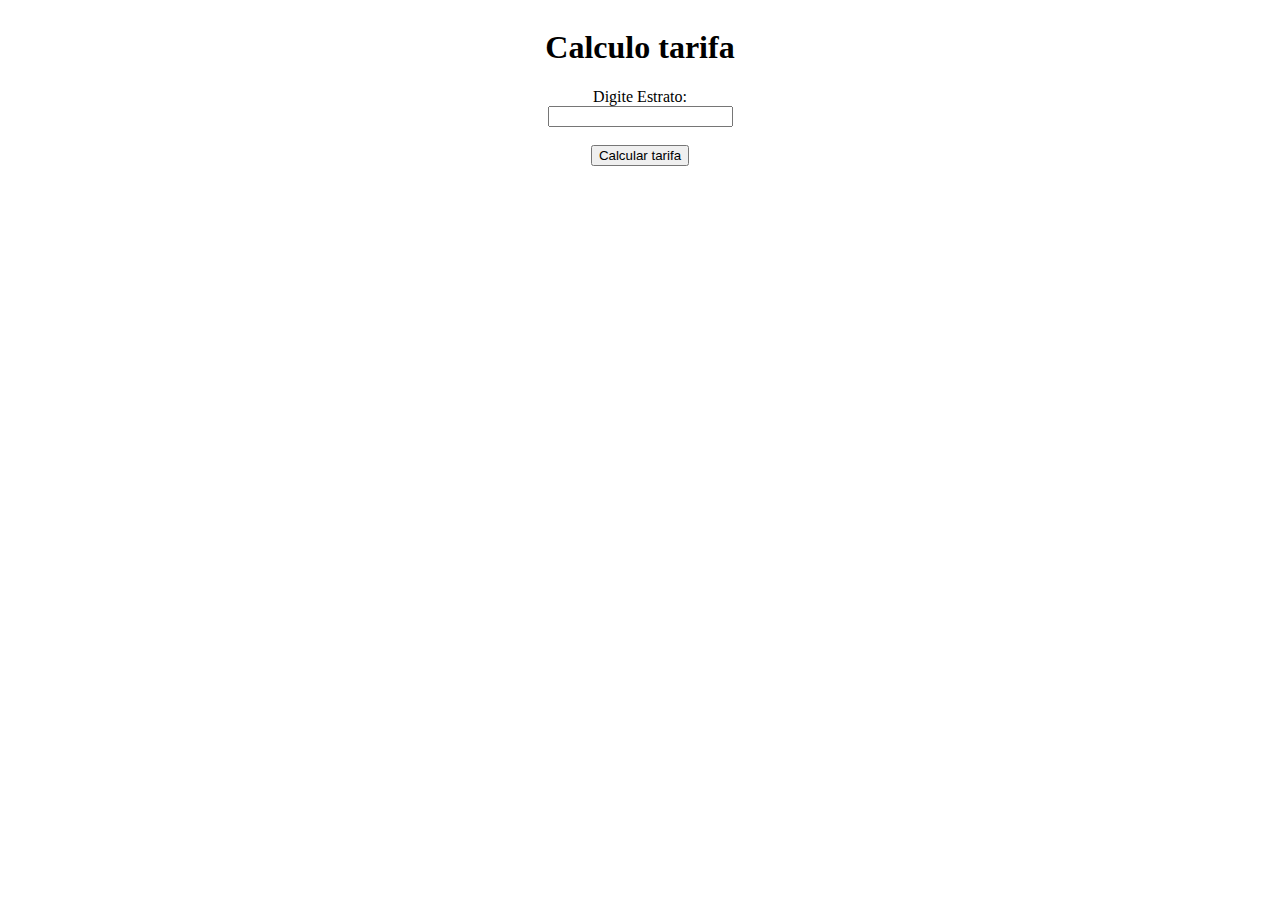
<file: index.html>
<!DOCTYPE html>
<html lang="es">
    <head>
        <meta charset="UTF-8">
        <meta http-equiv="X-UA-Compatible" content="IE=edge">
        <meta name="viewport" content="width=device-width, initial-scale=1.0">
        <link rel="stylesheet"
            href="https://use.fontawesome.com/releases/v5.8.1/css/all.css"
            integrity="sha384-50oBUHEmvpQ+1lW4y57PTFmhCaXp0ML5d60M1M7uH2+nqUivzIebhndOJK28anvf"
            crossorigin="anonymous">
            <style>
                .container{
                    display: flex;
                    justify-content: flex-start;
                    align-items: center;
                    flex-direction: column;
                }
            </style>
        <title>Example</title>
    </head>
    <body>
        <main class="container">
            <h1>Calculo tarifa</h1>
            <label for="estrato">Digite Estrato:</label>
            <input type="number" id="estrato"><br>
            <button onclick="calcular()">Calcular tarifa</button>
            <h2 id="resultado"></h2>
        </main>
        <script>
            var tarifa;
            calcular = () =>{
                var estrato = Number(document.querySelector("#estrato").value);
                var resultado = document.querySelector("#resultado")
                tarifa = 10000 * ((estrato+1)/2);
                resultado.innerHTML="La tarifa es: "+tarifa;
            }
        </script>
    </body>
</html>
</file>
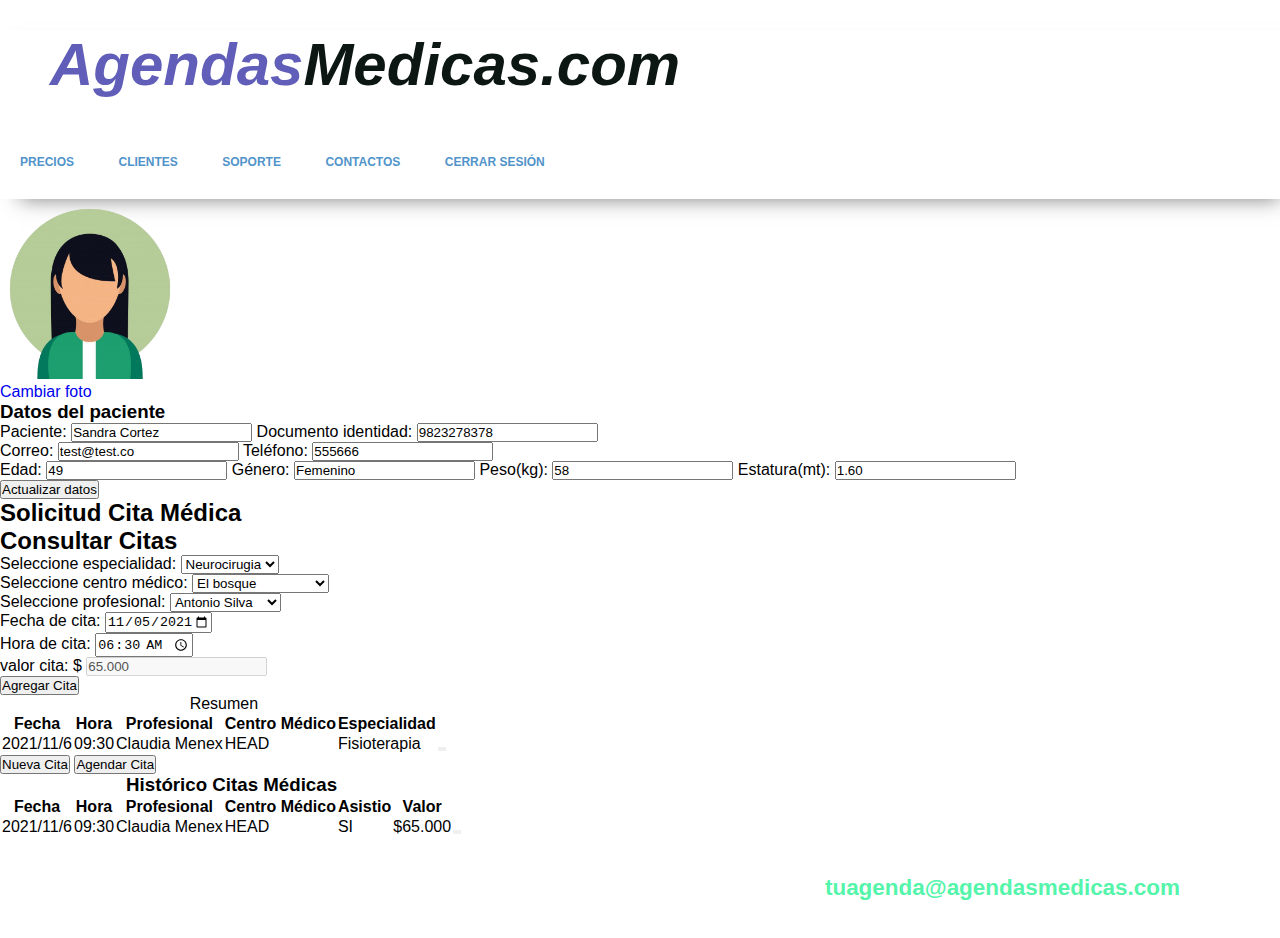
<file: agendarCita.html>
<!DOCTYPE html>
<html lang="es">
  <head>
    <meta charset="UTF-8" />
    <meta http-equiv="X-UA-Compatible" content="IE=edge" />
    <meta name="viewport" content="width=device-width, initial-scale=1.0" />
    <link
      rel="stylesheet"
      href="https://use.fontawesome.com/releases/v5.8.1/css/all.css"
      integrity="sha384-50oBUHEmvpQ+1lW4y57PTFmhCaXp0ML5d60M1M7uH2+nqUivzIebhndOJK28anvf"
      crossorigin="anonymous"
    />
    <link rel="stylesheet" href="./css/style.css" />
    <title>Agenda</title>
  </head>
  <body>
    <header id="header">
      <div id="titulo">
        <h1>Agendas<span>Medicas.com</span></h1>
      </div>
      <nav id="nav-menu">
        <ul>
          <li><a href="#">Precios</a></li>
          <li><a href="#">Clientes</a></li>
          <li><a href="#">Soporte</a></li>
          <li><a href="#">Contactos</a></li>
          <li><a href="#">Cerrar sesión</a></li>
        </ul>
      </nav>
    </header>
    <main>
      <section id="datos">
        <div id="fotoperfil">
          <img
            src="./img/perfilPaciente.png"
            alt="perfilPaciente"
            width="180"
            height="180"
          />
          <figcaption>
            <a href="#">Cambiar foto</a>
          </figcaption>
        </div>
        <form id="datospaciente" name="datospaciente">
          <h3>Datos del paciente</h3>
          <label for="paciente">Paciente: </label
          ><input readonly id="paciente" name="paciente" type="text" value="Sandra Cortez" />
          <label for="documento">Documento identidad: </label
          ><input readonly
            id="documento"
            name="documento"
            type="number"
            value="9823278378"
            minlength="6"
            maxlength="11"
          /><br />
          <label for="email">Correo: </label
          ><input readonly id="email" name="email" type="email" value="test@test.co" />
          <label for="telefono">Teléfono: </label
          ><input readonly id="telefono" name="telefono" type="tel" value="555666"/><br />
          <label for="edad">Edad: </label
          ><input readonly id="edad" name="edad" type="number" value="49"/>
          <label for="genero">Género: </label
          ><input readonly id="genero" name="genero" type="text" value="Femenino"/>
          <label for="peso">Peso(kg): </label
          ><input readonly id="peso" name="peso" type="number" value="58"/>
          <label for="estatura">Estatura(mt): </label
          ><input readonly id="estatura" name="estatura" type="number" value="1.60"/><br />
          <button id="actualizardatos">
            <i class="fa fa-id-card"></i>Actualizar datos
          </button>
        </form>
      </section>
      <div id="vistas">
        <h2 id="vistasolicitudcita">Solicitud Cita Médica</h2>
        <h2 id="vistaconsultarcitas">Consultar Citas</h2>
      </div>
      <div id="solicitud">
        <section id="formsolicitud">
          <form name="solicitudcita" id="solicitudcita">
            <div>
              <label for="especialidad">Seleccione especialidad: </label>
              <select id="especialidad" name="especialidad">
                <option value="neuro">Neurocirugia</option>
                <option value="fisio">Fisioterapia</option>
                <option value="pedi">Pediatria</option>
                <option value="nutri">Nutrición</option>
              </select>
            </div>
            <div>
              <label for="centromedico">Seleccione centro médico: </label>
              <select id="centromedico" name="centromedico">
                <option value="bosq">El bosque</option>
                <option value="saba">La sabana</option>
                <option value="espun">Especialista unidos</option>
                <option value="head">HEAD</option>
              </select>
            </div>
            <div>
              <label for="profesional">Seleccione profesional: </label>
              <select id="profesional" name="profesional">
                <option value="1">Antonio Silva</option>
                <option value="2">Claudia Menex</option>
                <option value="3">Ander Ferrera</option>
                <option value="4">Maria Soler</option>
              </select>
            </div>
            <div>
              <label for="fechacita">Fecha de cita: </label>
              <input
                type="date"
                value="2021-11-05"
                min="2021-11-05"
                max="2021-12-30"
              />
            </div>
            <div>
              <label for="horacita">Hora de cita: </label>
              <input
                list="listalimitestiempo"
                type="time"
                value="06:30"
                min="06:30"
                step="1800"
                max="18:00"
              />
              <datalist id="listalimitestiempo">
                <option value="06:30"></option>
                <option value="07:00"></option>
                <option value="07:30"></option>
                <option value="08:00"></option>
                <option value="08:30"></option>
                <option value="09:00"></option>
                <option value="09:30"></option>
                <option value="10:00"></option>
                <option value="10:30"></option>
                <option value="11:00"></option>
                <option value="11:30"></option>
                <option value="12:00"></option>
              </datalist>
            </div>
            <div>
              <label for="valorcita">valor cita: $</label>
              <input type="text" value="65.000" disabled />
            </div>
            <button id="agregarcita">
              <i class="fa fa-plus" aria-hidden="true"></i>Agregar Cita
            </button>
          </form>
        </section>
        <section id="resumen">
            <table>
              <caption>Resumen</caption>
            <tr>
              <th>Fecha</th>
              <th>Hora</th>
              <th>Profesional</th>
              <th>Centro Médico</th>
              <th>Especialidad</th>
              <th></th>
            </tr>
            <tr>
              <td>2021/11/6</td>
              <td>09:30</td>
              <td>Claudia Menex</td>
              <td>HEAD</td>
              <td>Fisioterapia</td>
              <td>
                <button id="editarcita"><i class="fa fa-edit"></i></button
                ><button id="cancelarcita"><i class="fa fa-times"></i></button>
              </td>
            </tr>
          </table>
          <button id="nuevacita">Nueva Cita</button>
          <button id="agendarcita">
            <i class="fa fa-save"></i>Agendar Cita
          </button>
        </section>
      </div>
      <div id="consultar">
        <section>
            <table>
              <caption><h3>Histórico Citas Médicas</h3></caption>
            <tr>
              <th>Fecha</th>
              <th>Hora</th>
              <th>Profesional</th>
              <th>Centro Médico</th>
              <th>Asistio</th>
              <th>Valor</th>
              <th></th>
            </tr>
            <tr>
              <td>2021/11/6</td>
              <td>09:30</td>
              <td>Claudia Menex</td>
              <td>HEAD</td>
              <td>SI</td>
              <td>$65.000</td>
              <td>
                <button id="editarcita"><i class="fa fa-edit"></i></button
                ><button id="cancelarcita"><i class="fa fa-times"></i></button>
              </td>
            </tr>
          </table>
        </section>
      </div>
    </main>
    <footer>
      <div id="iconos">
        <i class="fab fa-facebook"></i>
        <i class="fab fa-youtube"></i>
        <i class="fab fa-instagram"></i>
        <i class="fab fa-linkedin"></i>
      </div>
      <div id="correo">
        <h3>tuagenda@agendasmedicas.com</h3>
      </div>
    </footer>
  </body>
</html>
</file>
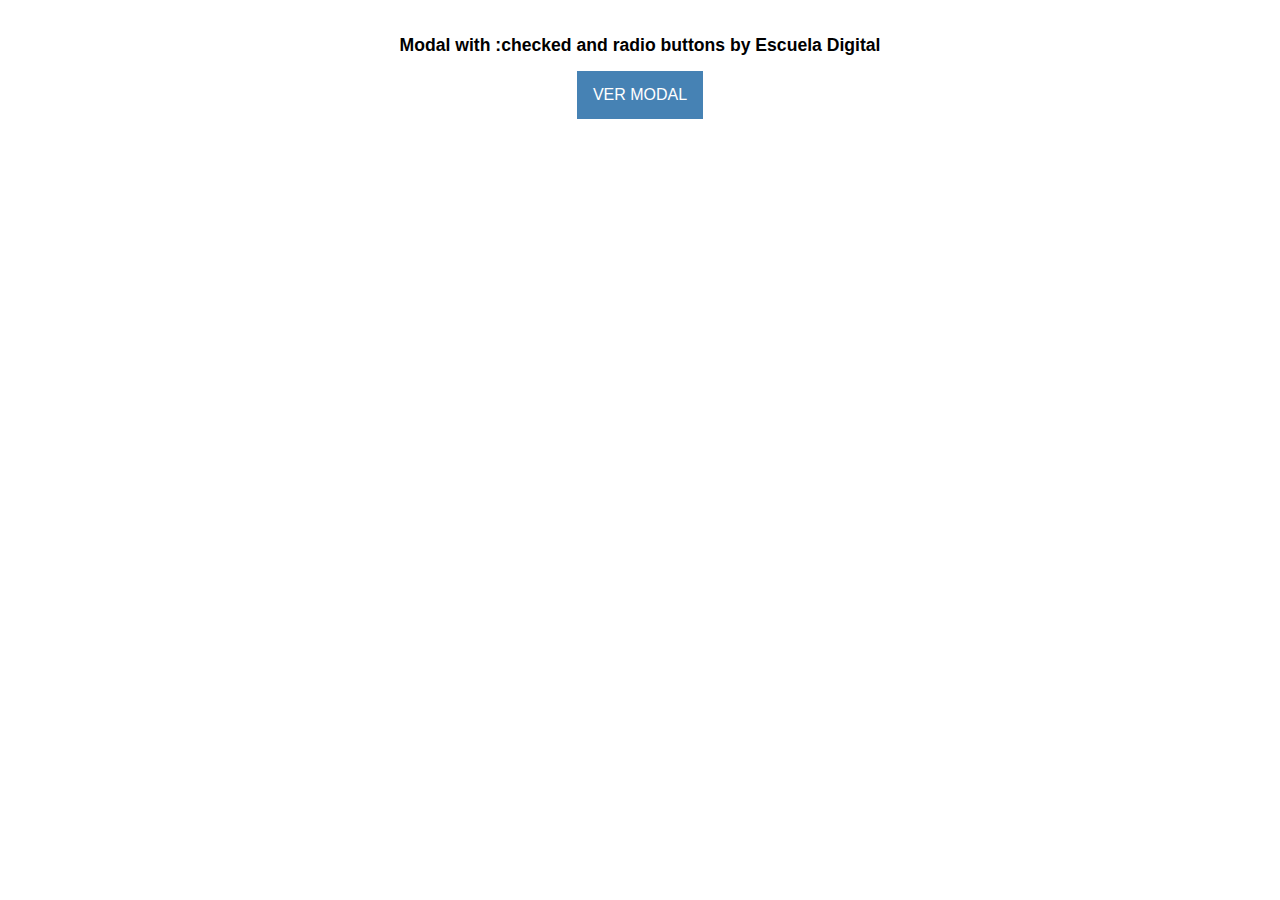
<file: modal.html>
<!DOCTYPE html>
<html lang="en">
    <head>
        <meta charset="UTF-8">
        <meta http-equiv="X-UA-Compatible" content="IE=edge">
        <meta name="viewport" content="width=device-width, initial-scale=1.0">
        <link rel="stylesheet" type="text/css" href="./css/prueba.css">
        <title>Document</title>
    </head>
    <body>
        <main>
            <h2>Modal with :checked and radio buttons by Escuela Digital </h2>
            <input type="radio" id="mostrar-modal" name="modal">
            <label for="mostrar-modal">Ver modal</label>

            <!--<div id="fondo"> -->
                <div id="modal">
                    <input type="radio" id="cerrar-modal" name="modal">
                    <label for="cerrar-modal">X</label>
                    <p> Lorem ipsum dolor sit amet, consectetur adipisicing
                        elit.
                        Nostrum nihil id commodi ipsa vitae dolore molestiae
                        minus
                        enim. Nulla ut recusandae nemo quam autem minus totam
                        impedit, quod accusamus optio?
                    </p>

                    <label for="controlador">Haz clic en el checkbox</label>
                    <input id="controlador" type="checkbox" />
                    <ul>
                        <li>Item 1</li>
                        <li>Item 2</li>
                    </ul>
                </div>
           
        </main>
    </body>
</html>
</file>
<file: css/style.css>
*{
    margin: 0;
    padding: 0;
    text-decoration: none;
    list-style: none;
    box-sizing: border-box;
}

body{
    font-family: "Jost", sans-serif;
}

#container{
    width: 100%;
    height: 100vh;
    background-color:rgb(159, 243, 215);
}

#header{
    height: 15%;
    background-color: white; 
    box-shadow: 10px 10px 20px -10px rgba(0,0,0,0.5);
}

nav{
    height: 100px;
    width: 95%;
    padding: 35px 0;
    display: flex;
    justify-content:space-between;
    align-items: center;
}

#titulo{
    width: 140px;
    margin-left: 50px;
    font-size: 20px;
    font-style: italic;
    margin-top: 30px;
}

#titulo h1 {
    color: rgb(96, 94, 184);
}
#titulo span {
    color: rgb(12, 22, 19);
}

.bar-btn {
    font-size: 30px;
    color: black;
    margin-right: 20px;
    cursor: pointer;
    margin-top: 40px;
}

#nav-menu {
    position: fixed;
    width: 100%;
    height: 0vh;
    top: 100px;
    background: rgba(255, 255, 255, 0.85);
    text-align: center;
    transition: all .5ms;
}

#nav-menu li {
    display: none;
    line-height: 30px;
    margin: 50px 0;
    transition: all .5s;
}

#nav-menu li a{
    color: rgb(81, 148, 202);
    font-size: 16px;
    text-transform: uppercase;
    font-weight: 600;
}

#nav-menu li a.active, #nav-menu li a:hover {
    color: rgb(50, 151, 121);
    transition: .3s;
}

#check {
    display: none;
}

#check:checked ~ #nav-menu {
    height: 100vh;
}

#check:checked ~ #nav-menu li {
    display: block;
}

#formulario{
    height: 70%;
}


#footer{
    height: 15%;
    background-color: white;
    box-shadow: 10px 10px 20px 10px rgba(0,0,0,0.5);
}

footer{
    height: 100px;
    width: 100%;
    padding: 35px 0;
    display: flex;
    justify-content:space-between;
    align-items: center;
}


#iconos{
    size: 150px;
    margin-left: 80px;
    font-size: 2rem;
    border-radius: 50%;
    justify-content: space-evenly;
    align-items: center;
    color: rgb(68, 160, 196)
}

#correo{
    margin-right: 100px;
    font-size:larger;
    color: rgb(84, 245, 170)
}

@media screen and (min-width: 768px){
    #titulo {
        margin-left: 50px;
        font-size: 30px;
    }

    nav {
        height: 100px;
    }

    .bar-btn {
        display: none;
    }

    #nav-menu {
        position: relative;
        height: 100px;
        top: 0;
        background: none;
        transition: none;
        text-align: right;
        margin-right: 50px;
    }

    #nav-menu li{
        display: inline-block;
        line-height: 100px;
        margin: 0 20px;
        transition: none;
        margin-top: 25px;
    }

    #nav-menu li a{
        font-size: 12px;
    }

    footer {
        height: 100px;
    }

    #correo{
        flex-direction: row;
        justify-content: space-between;
    }
}
</file>
<file: css/prueba.css>
body {
	margin: 0;
	padding: 0;
	font-family: sans-serif;
}

h2 {
    font-size: 1.1em;
	margin-top: 2em;
  text-align: center;
}
main {
	width: 80%;
	margin: auto;
	
}

#fondo{
	background:rgba(0, 0, 0, 0.250);
	position: fixed;
	top:-100vh;
	left: 0;
	height: 100vh;
	width: 100vw;
}
#modal {
	background:rgba(0, 0, 0, 0.250);
	color: #fff;
	position: fixed;
	top: -100vh;
	left: 25%;
	height: 50vh;
	width: 50vw;
	transition: all .5s;
}
#modal p {
		width: 60%;
		height: 40%;
		position: absolute;
		top: 0;
		left: 0;
		bottom: 0;
		right: 0;
		margin: auto;
		font-size: 1.5em;
		text-align: center;
} 


#mostrar-modal, #cerrar-modal {
	display: none;
}

#mostrar-modal + label {
		background: steelblue;
		display:table;
		margin: auto;
		color: #fff;
		line-height: 3;
		padding: 0 1em;
		text-transform: uppercase;
		cursor: pointer;
}

#mostrar-modal + label:hover {
			background: green;
}

/*#mostrar-modal:checked ~ #fondo {
    top: 0;
	
}*/
#mostrar-modal:checked ~ #modal {
    top: 25vh;
}
  
/*#cerrar-modal {
	display: none;
}*/
#cerrar-modal + label {
    position: absolute;
    top: 1em;
    right: 1em;
    z-index: 100;
    color: #fff;
    font-weight: bold;
    background: tomato;
    width: 25px;
    height: 25px;
    line-height: 25px;
    text-align: center;
    border-radius: 25%;

    cursor: pointer;
    
  }
  
  input + ul {
    display: none;
  }
  input:checked + ul {
    display: block;
  }
</file>
